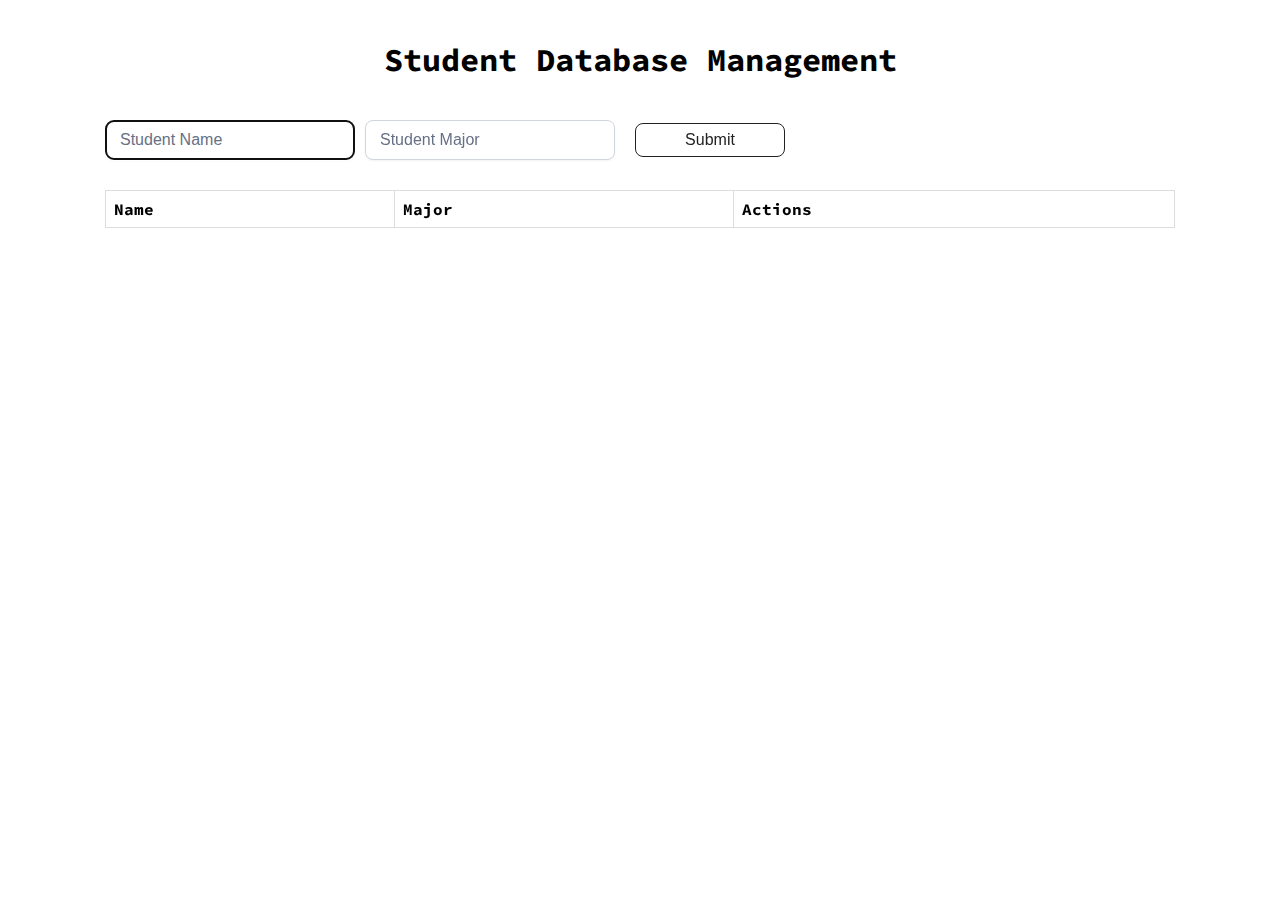
<file: index.html>
<!DOCTYPE html>
<html lang="en">
  <head>
    <meta charset="UTF-8" />
    <meta name="viewport" content="width=device-width, initial-scale=1.0" />
    <link rel="stylesheet" href="style.css" />
    <title>CRUD App</title>
  </head>
  <body>
    <div class="container">
      <h1 class="title">Student Database Management</h1>
      <form action="">
        <input
          autofocus
          type="text"
          id="name-input"
          placeholder="Student Name"
        />
        <input type="text" id="major-input" placeholder="Student Major" />
        <button type="submit" class="submit-btn">Submit</button>
      </form>
      <table>
        <thead>
          <tr>
            <th>Name</th>
            <th>Major</th>
            <th>Actions</th>
          </tr>
        </thead>
        <tbody></tbody>
      </table>
    </div>
  </body>
  <script src="./app.js"></script>
</html>
</file>
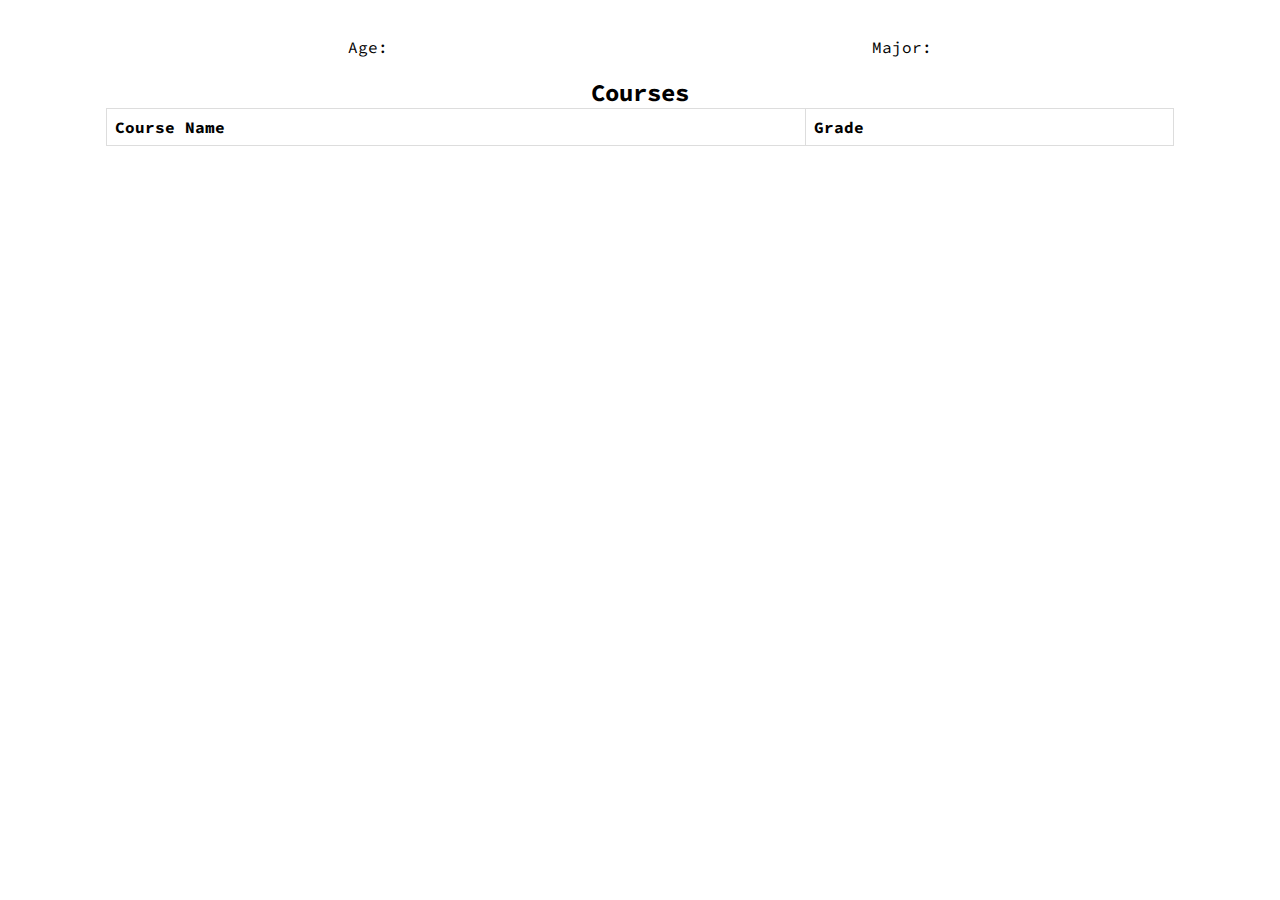
<file: data/details.html>
<!DOCTYPE html>
<html lang="en">
  <head>
    <meta charset="UTF-8" />
    <meta name="viewport" content="width=device-width, initial-scale=1.0" />
    <link rel="stylesheet" href="details.css" />
    <title>Student Details</title>
  </head>
  <body>
    <h1 id="student-name"></h1>
    <div class="container">
      <span>Age: <span id="age"></span></span>
      <span>Major: <span id="major"></span></span>
    </div>

    <h2>Courses</h2>
    <table>
      <thead>
        <th>Course Name</th>
        <th>Grade</th>
      </thead>
      <tbody></tbody>
    </table>

    <script src="details.js"></script>
  </body>
</html>
</file>
<file: style.css>
@import url("https://fonts.googleapis.com/css2?family=Source+Code+Pro:ital,wght@0,200..900;1,200..900&display=swap");

* {
  margin: 0;
  padding: 0;
  box-sizing: border-box;
}

.title {
  text-align: center;
  margin-top: 40px;
  margin-bottom: 40px;
}

body {
  font-family: "Source Code Pro", monospace;
  font-optical-sizing: auto;
  font-style: normal;
}

.container {
  max-width: 1100px;
  width: 100%;
  margin: 0 auto;
  padding: 0 15px;
}

table {
  border-collapse: collapse;
  width: 100%;
}

td,
th {
  border: 1px solid #dddddd;
  text-align: left;
  padding: 8px;
}

form {
  margin-bottom: 30px;
}

input {
  font-size: 16px;
  font-weight: 400;
  width: 250px;
  color: #344054;
  background: #ffffff;
  border: 1px solid #d0d5dd;
  box-shadow: 0px 1px 2px rgba(16, 24, 40, 0.05);
  border-radius: 8px;
  padding: 10px 14px;
}

input::placeholder {
  font-size: 16px;
  font-weight: 400;
  color: #667085;
}

.submit-btn {
  font-weight: 500;
  font-size: 16px;
  color: #222222;
  background: transparent;
  border: 1px solid #222222;
  border-radius: 8px;
  outline: none;
  cursor: pointer;
  min-width: 150px;
  padding: 7px 0;
  margin-left: 10px;
  transition: 0.2s all ease-in;
}

.submit-btn:hover {
  background-color: #222222;
  color: #fff;
}

.delete-btn {
  font-weight: 500;
  font-size: 16px;
  color: #fff;
  background: transparent;
  background-color: #f87171;
  border: none;
  border-radius: 8px;
  outline: none;
  cursor: pointer;
  min-width: 100px;
  padding: 7px 0;
  margin-left: 10px;
  transition: 0.2s all ease-in;
}

.delete-btn:hover {
  background-color: #222222;
  color: #fff;
}

.edit-btn,
.details-btn {
  font-weight: 500;
  font-size: 16px;
  color: #fff;
  background: transparent;
  background-color: #60a5fa;
  border: none;
  border-radius: 8px;
  outline: none;
  cursor: pointer;
  min-width: 100px;
  padding: 7px 0;
  margin-left: 10px;
  transition: 0.2s all ease-in;
}

.edit-btn:hover,
.details-btn:hover {
  background-color: #222222;
  color: #fff;
}
</file>
<file: data/details.css>
@import url("https://fonts.googleapis.com/css2?family=Source+Code+Pro:ital,wght@0,200..900;1,200..900&display=swap");

* {
  box-sizing: border-box;
}

body {
  font-family: "Source Code Pro", monospace;
  font-optical-sizing: auto;
  font-style: normal;
  text-align: center;
  padding: 1rem;
  max-width: 1100px;
  margin: 0 auto;
}

.container {
  display: flex;
  justify-content: space-around;
}

h2 {
  margin-bottom: 0;
}

table {
  border-collapse: collapse;
  width: 100%;
}

th,
td {
  border: 1px solid #dddddd;
  text-align: left;
  padding: 8px;
}
</file>
